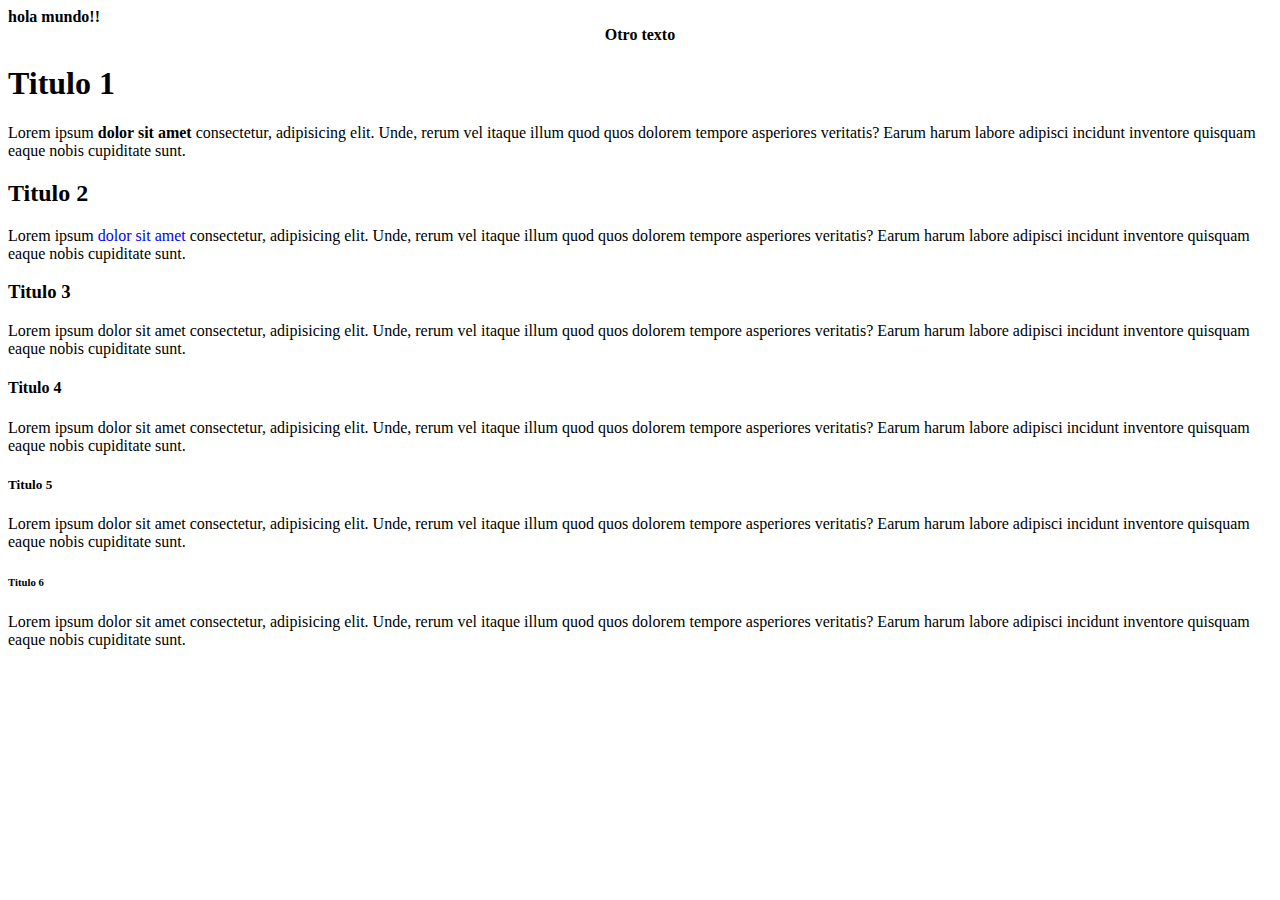
<file: html00/pagina00.html>
<!DOCTYPE html>
<html lang="mx">
<head>
    <meta charset="UTF-8">
    <meta name="viewport" content="width=device-width, initial-scale=1.0">
    <title>Página 00</title>
</head>
<body>
    <!-- h${texto $}*6-->
     <b>
        hola mundo!!
        <center>Otro texto</center>
     </b>
    <h1>Titulo 1</h1>
    Lorem ipsum <b>dolor sit amet</b> consectetur, adipisicing elit. Unde, rerum vel itaque illum quod quos dolorem tempore asperiores veritatis? Earum harum labore adipisci incidunt inventore quisquam eaque nobis cupiditate sunt.
    <h2>Titulo 2</h2>
    Lorem ipsum <span style="color: blue;">dolor sit amet</span> consectetur, adipisicing elit. Unde, rerum vel itaque illum quod quos dolorem tempore asperiores veritatis? Earum harum labore adipisci incidunt inventore quisquam eaque nobis cupiditate sunt.
    <h3>Titulo 3</h3>
    Lorem ipsum <nombre>dolor sit amet</nombre> consectetur, adipisicing elit. Unde, rerum vel itaque illum quod quos dolorem tempore asperiores veritatis? Earum harum labore adipisci incidunt inventore quisquam eaque nobis cupiditate sunt.
    <h4>Titulo 4</h4>
    Lorem ipsum dolor sit amet consectetur, adipisicing elit. Unde, rerum vel itaque illum quod quos dolorem tempore asperiores veritatis? Earum harum labore adipisci incidunt inventore quisquam eaque nobis cupiditate sunt.
    <h5>Titulo 5</h5>
    Lorem ipsum dolor sit amet consectetur, adipisicing elit. Unde, rerum vel itaque illum quod quos dolorem tempore asperiores veritatis? Earum harum labore adipisci incidunt inventore quisquam eaque nobis cupiditate sunt.
    <h6>Titulo 6</h6>
    Lorem ipsum dolor sit amet consectetur, adipisicing elit. Unde, rerum vel itaque illum quod quos dolorem tempore asperiores veritatis? Earum harum labore adipisci incidunt inventore quisquam eaque nobis cupiditate sunt.
</body>
</html>
</file>
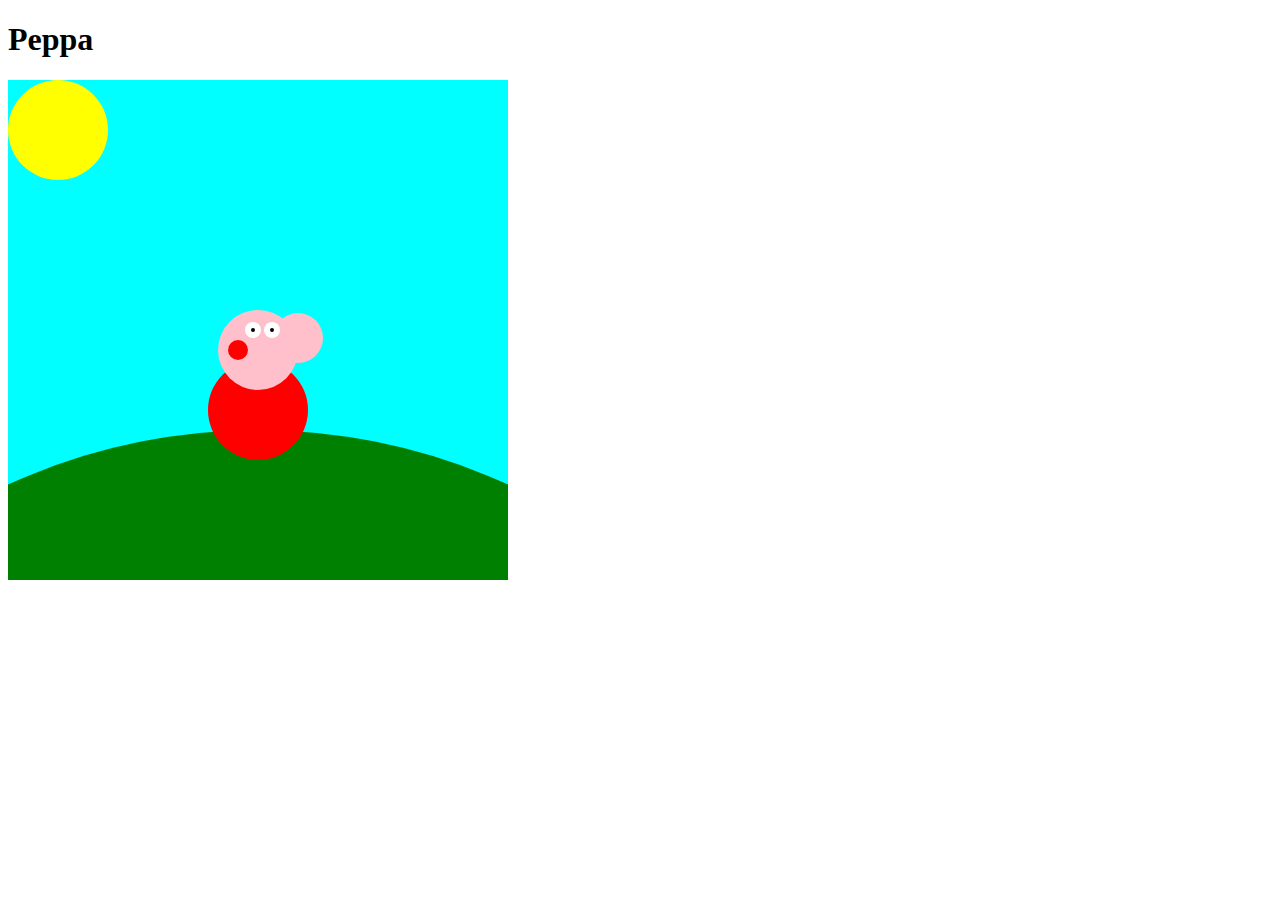
<file: svg00/svg00.html>
<!DOCTYPE html>
<html lang="en">
<head>
    <meta charset="UTF-8">
    <meta name="viewport" content="width=device-width, initial-scale=1.0">
    <title>svg 00</title>
    <style>
        svg {
            background-color: aqua;
        }
    </style>
</head>
<body>
    <h1>Peppa</h1>
    <svg width="500" height="500">
        <circle cx="50" cy="50" r="50" fill="yellow"
        stroke-width="2"></circle>
        <circle cx="250" cy="950" r="600" fill="green"
        ></circle>
        <circle cx="250" cy="330" r="50" fill="red"
        ></circle>
        <circle cx="250" cy="270" r="40" fill="pink"
        ></circle>
        <circle cx="290" cy="258" r="25" fill="pink"
        ></circle>
        <circle cx="230" cy="270" r="10" fill="red"
        ></circle>
        <circle cx="245" cy="250" r="8" fill="white"
        ></circle>
        <circle cx="264" cy="250" r="8" fill="white"
        ></circle>
        <circle cx="245" cy="250" r="2" fill="black"
        ></circle>
        <circle cx="264" cy="250" r="2" fill="black"
        ></circle>
    </svg>
</body>
</html>
</file>
